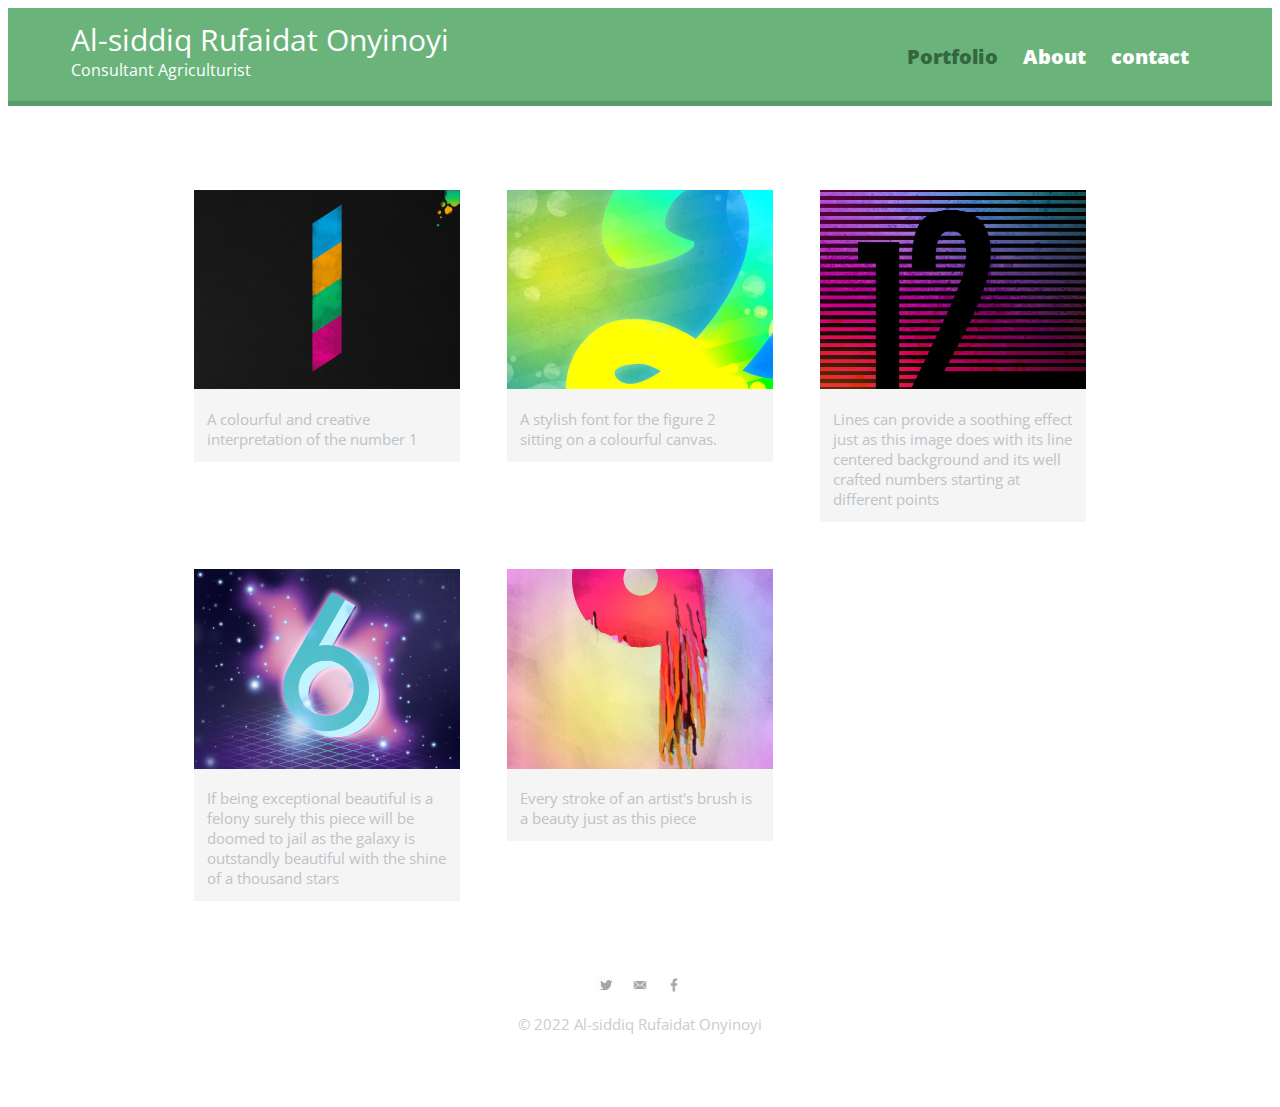
<file: index.html>
<!DOCTYPE html>
<html>
    <head>
        <title>Rufaidat's portfolio</title>
        <link rel="stylesheet" href="index.css">
        <link rel="stylesheet" href="responsive.css">
        <link href="https://fonts.googleapis.com/css2?family=Open+Sans&display=swap" rel="stylesheet">
    </head>
    <body>
        <header>
            <a href="index.html" id="logo">
                <h1>Al-siddiq Rufaidat Onyinoyi</h1>
            <h2>Consultant Agriculturist</h2></a>
            <nav>
                <ul>
                    <li>
                        <a href="index.html" class="selected">Portfolio</a>
                    </li>
                    
                    <li><a href="about.html">About</a>
                    </li>
                    <li>
                        <a href="contact.html">contact</a>
                    </li>
                </ul>
            </nav>
        </header>
        <div id="wrapper">
        <section>
            <ul id="gallery">
                <li>
                   <a href="Image icon/icon I.jpg"> <img src="Image icon/icon I.jpg">
                    <p> A colourful and creative interpretation of the number 1</p></a>
                </li>
                <li>
                 <a href= "Image icon/2 icon.jpg"> <img src="Image icon/2 icon.jpg">
                    <p> A stylish font for the figure 2 sitting on a colourful canvas.</p>
                </a>
             </li>
                <li>
                    <a href= "Image icon/12 icon.jpg"> <img src="Image icon/12 icon.jpg">
                    <p> Lines can provide a soothing effect just as this image does with its line centered background and its well crafted numbers starting at different points</p>
                </a>
            </li>
                <li>
                    <a href="Image icon/6 icon.jpg"> <img src="Image icon/6 icon.jpg">
                    <p>If being exceptional beautiful is a felony surely this piece will be doomed to jail as the galaxy is outstandly beautiful with the shine of a thousand stars</p>
                </a>
             </li>
                <li>
                   <a href="Image icon/9 icon.jpg"> <img src="Image icon/9 icon.jpg">
                    <p>Every stroke of an artist's brush is a beauty just as this piece </p>
                </a>
             </li>
            </ul>
        </section>
        <footer>
            <img src="Image icon/twitter footer.jpg" class="social-icon">
            <img src="Image icon/mailing icon.jpg" class="social-icon">
            <a href="https://mobile.facebook.com/rufaidat.alsiddiq
            ">
                <img src="Image icon/facebook footer.jpg" class="social-icon">
            </a>

            <p>&copy; 2022 Al-siddiq Rufaidat Onyinoyi</p>
        </footer>
        </div>
    
    </body>
</html>
</file>
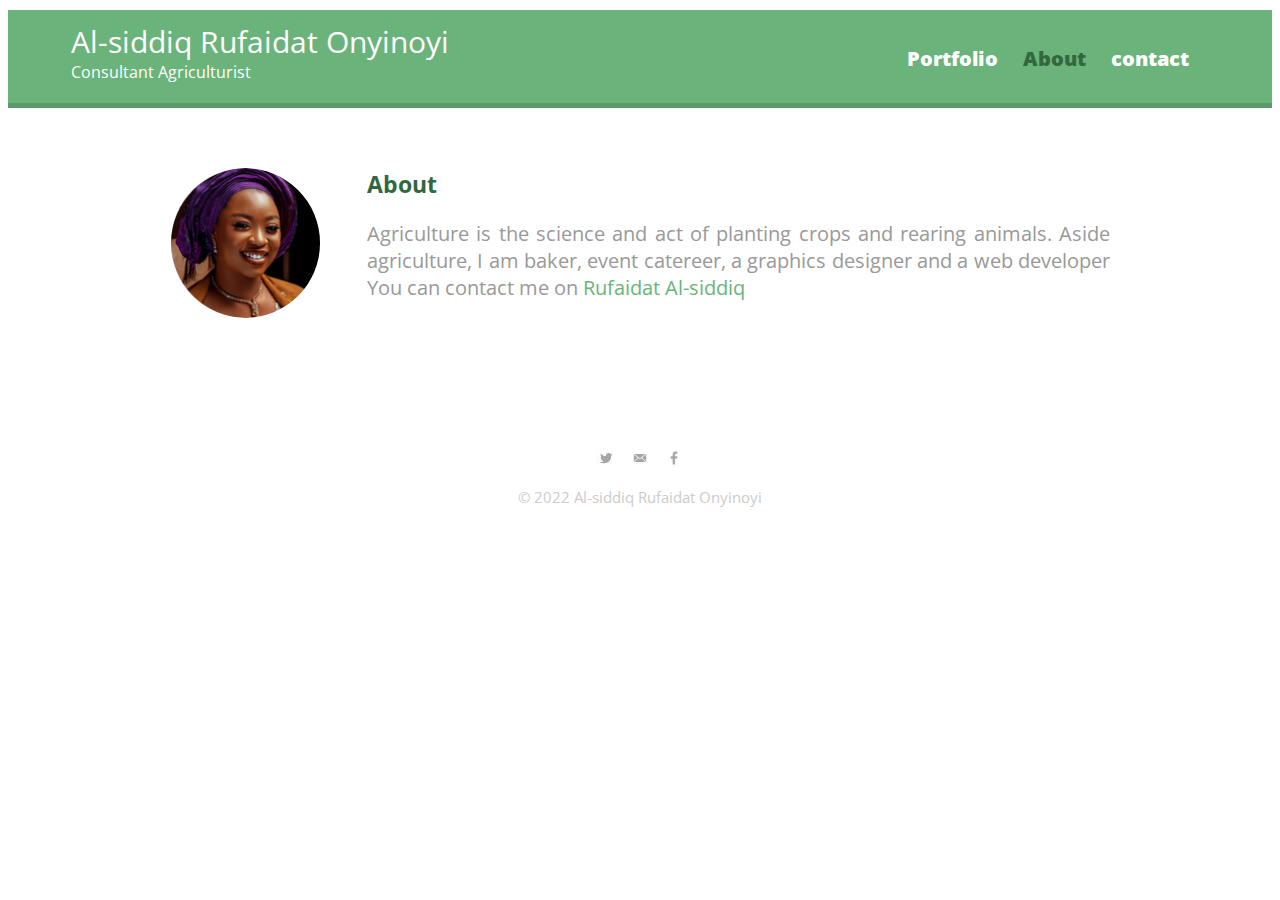
<file: about.html>
<!DOCTYPE html>
<html>
    <head>
        <title>Rufaidat's portfolio</title>
        <link rel="stylesheet" href="index.css">
        <link rel="stylesheet" href="responsive.css">
        <link href="https://fonts.googleapis.com/css2?family=Open+Sans&display=swap" rel="stylesheet">
    </head>
    <body>
        <header>
            <a href="index.html" id="logo"> <h1>Al-siddiq Rufaidat Onyinoyi</h1>
            <h2>Consultant Agriculturist</h2></a>
            <nav>
                <ul>
                    <li>
                        <a href="index.html">Portfolio</a>
                    </li>
                    <li><a href="about.html" class="selected">About</a>
                    </li>
                    <li>
                        <a href="contact.html">contact</a>
                    </li>
                </ul>
            </nav>
        </header>
        <div id="wrapper">
        <section>
          
          <img class="profile-photo" src="Image icon/Screenshot 2022-02-23 at 11-37-02 (146) WhatsApp.png">
        </section>
        <section>
            <h3 id="about"> About</h3>
          <p class="justify">Agriculture is the science and act of planting crops and rearing animals.
           Aside agriculture, I am baker, event catereer, a graphics designer and a web developer   
          You can contact me on <a href="https://mobile.facebook.com/rufaidat.alsiddiq">Rufaidat Al-siddiq</p></a>
</section>
        <footer>
            <img src="Image icon/twitter footer.jpg" class="social-icon">
            <img src="Image icon/mailing icon.jpg" class="social-icon">
            <a href="https://mobile.facebook.com/rufaidat.alsiddiq
            ">
                <img src="Image icon/facebook footer.jpg" class="social-icon">
            </a>

            <p>&copy; 2022 Al-siddiq Rufaidat Onyinoyi</p>
        </footer>
    </div>
    </body>
</html>
</file>
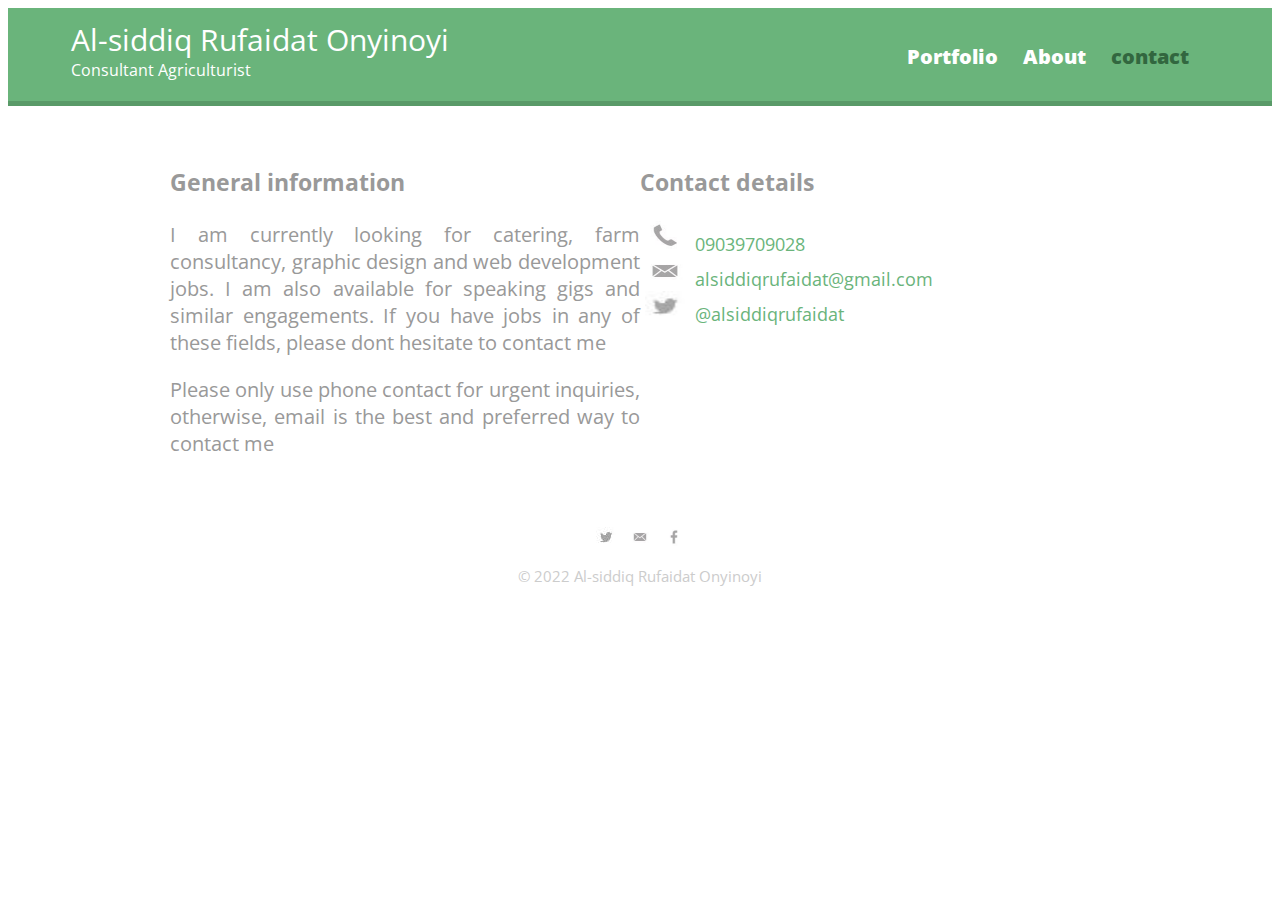
<file: contact.html>
<!DOCTYPE html>
<html>
    <head>
        <title>Rufaidat's portfolio</title>
        <link rel="stylesheet" href="index.css">
        <link rel="stylesheet" href="responsive.css">
        <link href="https://fonts.googleapis.com/css2?family=Open+Sans&display=swap" rel="stylesheet">
    </head>
    <body>
        <header>
            <a href="index.html" id="logo"><h1>Al-siddiq Rufaidat Onyinoyi</h1>
            <h2>Consultant Agriculturist</h2></a>
            <nav>
                <ul>
                    <li>
                        <a href="index.html">Portfolio</a>
                    </li>
                    <li><a href="about.html">About</a>
                    </li>
                    <li>
                        <a href="contact.html" class="selected">contact</a>
                    </li>
                </ul>
            </nav>
        </header>
        <div id="wrapper">
        <section id="primary" class="justify">
          <h3>General information</h3>
          <p> I am currently looking for catering, farm consultancy, graphic design and web development jobs. I am also available for speaking gigs and similar engagements. If you have jobs in any of these fields, please dont hesitate to contact me</p>
            <p>  Please only use phone contact for urgent inquiries, otherwise, email is the best and preferred way to contact me</p>
    </section>
        <section id="secondary">
            <h3>Contact details</h3>
            <ul class="contact-info">
                <li> <img class="social-media" src="Image icon/phone icon.jpg" alt=""> <a href="tel:+2349039709028">09039709028</a></li>
                <li><img class="social-media" src="Image icon/mailing icon.jpg" alt=""> <a href="https://mail.google.com/mail/u/?authuser=alsiddiqrufaidat@gmail.com">alsiddiqrufaidat@gmail.com</a></li>
                <li><img class="social-media" src="Image icon/twitter footer.jpg" alt=""> <a href="https://twitter.com/alsiddiqrufaidat">@alsiddiqrufaidat</a></li>
            </ul>
            
        </section>
        <footer>
            <img src="Image icon/twitter footer.jpg" class="social-icon">
            <img src="Image icon/mailing icon.jpg" class="social-icon">
            <a href="https://mobile.facebook.com/rufaidat.alsiddiq
            ">
                <img src="Image icon/facebook footer.jpg" class="social-icon">
            </a>

            <p>&copy; 2022 Al-siddiq Rufaidat Onyinoyi</p>
        </footer>
    </div>
    </body>
</html>
</file>
<file: index.css>
/***
general
**/

body{
    font-family: 'open sans', sans-serif;
    font-size: 20px;
   
}
a{
       text-decoration: none;
       color: #6ab47b
}
li{
    list-style: none;
}
img{
    max-width: 100%;
    
}
#wrapper{
    max-width: 940px;
    margin: 0 auto;
    padding: 0 5px;
   

}
header{
    float: left;
    margin: 0 0 30px 0;
    padding: 5px 0 0 0;
    width: 100%;
    background-color: #6ab47b;
}
#logo {
    text-align: center;
    margin: 0%;
}
h1{
    font-family:'open sans' sans-serif;
    margin: 15px 0 0 0;
    font-size: 1.7em;
    font-weight: normal;
    line-height: 0.8em;
    color: #fff;
}
h2{
    font-size: 0.75em;
    margin: 7px 0 0 0;
    font-weight: normal;
    color: #fff;
}
.justify{
   text-align: justify; 
}

/***end general
**/

/*** nav links**/

nav a, nav a:visited{
    color:#fff
}
nav a.selected, nav a:hover{
    color: #32673f;
}
nav{
    text-align: center;
    padding: 10px 0;
    margin: 20px 0;
}
nav ul{
    list-style: none;
    margin: 0 10px;
}
nav li{
    display: inline-block
}
nav a{
    font-weight: 800;
    padding: 15px 10px;
}

/**end nav links**/

/**footer**/

footer{
    font-size: 00.75em;
    text-align: center;
    padding: 50px;
    color: #ccc;
    clear: both;
}
.social-icon{
    width: 20px;
    height: 20px;
    margin: 0 5px;
    
}
/**end footer**/

/**portfolio**/

#gallery{
    margin: 0;
    padding: 0;
    list-style: none;
}
#gallery li{
    float: left;
    width: 45%;
    margin: 2.5%;
    background-color: #f5f5f5;
    color: #bdc3c7;
}
#gallery li a p{
    margin: 0;
    padding: 5%;
    font-size: 00.75em;
    color: #bdc3c7;
}

/**end portfolio**/

/**about**/

.profile-photo{
    display: block;
    max-width: 150px;
    margin: 0 auto 30px;
    border-radius: 100%;
}

#about{
    color: #32673f;
    font-weight: 700;
    margin: 10px;
}
h3{
    margin: 0 0 1em 0;
}

/** end about**/

/*contact*/

.contact-info{
    list-style: none;
    min-height: 20px;
    padding: 0 0 30px;
    margin: 0;
    font-size: 0.9em;
    display: block;

}
.social-media{
    width: 40px;
    height: 30px;
    margin: 0 5px;   
}

body{
    background-color: #fff;
    color: #999;
}
</file>
<file: responsive.css>
@media screen and (min-width:480px) {
     #primary{
         width: 50%;
         float: left;  
     }
     #secondary {
         width: 50%;
         float: right;
     }
     .profile-photo{
         float: left;
         margin: 0 5% 80px 0;
     }

     #gallery li {
         width: 28.333%;
     }

     #gallery li:nth-child(4n){
        clear: left;
    }
           
}

@media screen and (min-width:660px){
    nav{
        background: none;
        float: right;
        margin-right: 5%;
        text-align: right;
        width: 45% ;
    }
    #logo {
        float: left;
        margin-left: 5%;
        text-align: left;
        width: 45%;
    }
    h1{
        font-size: 1.5em;
    }
    h2{
       font-size: 0.8em;
       margin-bottom: 20px;
    }

    header{
        border-bottom: 5px solid #599a68;
        margin-bottom: 60px;

    }
}
</file>
